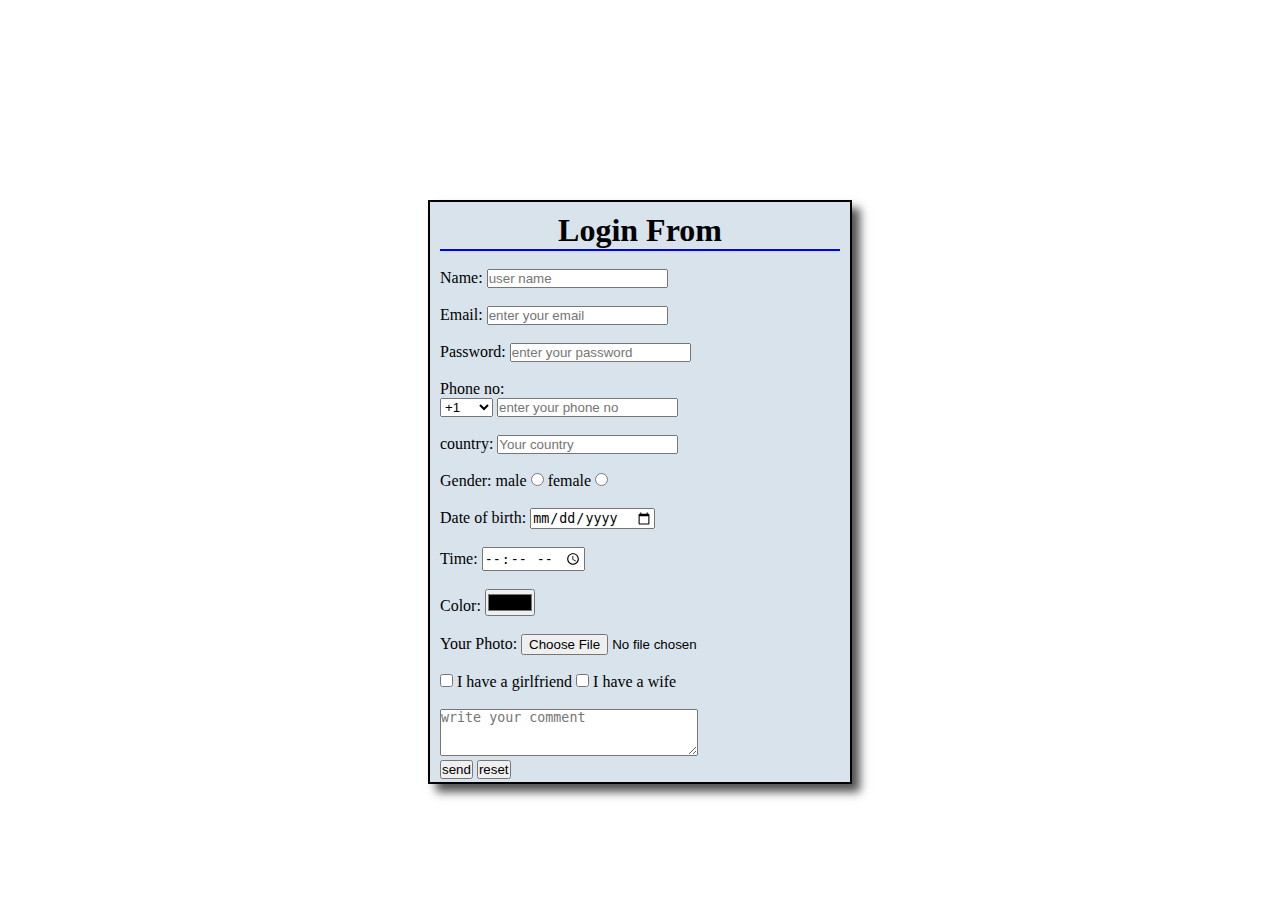
<file: index.html>
<!DOCTYPE html>
<html lang="en">

<head>
    <meta charset="UTF-8">
    <meta name="viewport" content="width=device-width, initial-scale=1.0">
    <title>Login From</title>
    <link rel="shortcut icon" href="images/pic.png" type="image/x-icon">
    <link rel="stylesheet" href="styles/style.css">
</head>

<body>
    <div>
        <h1 style="text-align: center;">Login From</h1>
        <hr color="blue"><br>
        <label for="user">Name:</label>
        <input type="text" id="user" name="user" placeholder="user name" required><br><br>

        <label for="email">Email:</label>
        <input type="email" id="email" placeholder="enter your email" name="email" required><br><br>

        <label for="pass">Password:</label>
        <input type="password" id="pass" placeholder="enter your password" name="pass"><br><br>

        <label for="phn">Phone no:</label>
        <br><select name="phn">
            <option value="+880">+880</option>
            <option value="+110">+110</option>
            <option value="+110">+110</option>
            <option value="+230">+230</option>
            <option value="+440">+440</option>
            <option value="+660">+660</option>
            <option value="+93">+93</option>
            <option value="+213">+213</option>
            <option value="+376">+376</option>
            <option value="+356">+356</option>
            <option value="+54">+54</option>
            <option value="+374">+374</option>
            <option value="+61">+61</option>
            <option value="+43">+43</option>
            <option value="+994">+994</option>
            <option value="+973">+973</option>
            <option value="+375">+375</option>
            <option value="+32">+32</option>
            <option value="+975">+975</option>
            <option value="+501">+501</option>
            <option value="+229">+229</option>
            <option value="+55">+55</option>
            <option value="+673">+673</option>
            <option value="+359">+359</option>
            <option value="+226">+226</option>
            <option value="+257">+257</option>
            <option value="+238">+238</option>
            <option value="+855">+855</option>
            <option value="+1" selected>+1</option>
            <option value="+506">+506</option>
            <option value="+86">+86</option>
        </select>

        <input type="text" id="phn" placeholder="enter your phone no" name="phn"><br><br>

        <label for="country">country:</label>
        <input list="con" placeholder="Your country" id="country">
        <datalist id="con">
            <option value="Afghanistan"></option>
            <option value="Albania"></option>
            <option value="Algeria"></option>
            <option value="Bangladesh"></option>
            <option value="Bahrain"></option>
            <option value="Belarus"></option>
            <option value="Blize"></option>
            <option value="Bhutan"></option>
            <option value="Canada"></option>
            <option value="Chile"></option>
            <option value="Cuba"></option>
            <option value="China"></option>
            <option value="Cambodia"></option>
            <option value="chad"></option>
            <option value="Dominica"></option>
            <option value="Egypt"></option>
            <option value="France"></option>
            <option value="Ghana"></option>
            <option value="Greece"></option>
            <option value="Hungary"></option>
            <option value="Haiti"></option>
            <option value="Iceland"></option>
            <option value="India"></option>
            <option value="Japan"></option>
            
        </datalist><br><br>

        Gender:
        <label for="gen1">male</label>
        <input type="radio" id="gen1" name="gen">

        <label for="gen2">female </label>
        <input type="radio" id="gen2" name="gen"><br><br>

        <label for="dob">Date of birth:</label>
        <input type="date" id="dob" name="dob"><br><br>

        <label for="time">Time:</label>
        <input type="time" id="time" name="time"><br><br>

        <label for="col">Color:</label>
        <input type="color" id="col" name="col"><br><br>

        <label for="file">Your Photo:</label>
        <input type="file" id="file" name="file"><br><br>

        <input type="checkbox" id="chk1" name="chk1">
        <label for="chk1">I have a girlfriend</label>

        <input type="checkbox" id="chk2" name="chk2">
        <label for="chk2">I have a wife</label><br><br>

        <textarea name="" id="" cols="30" rows="3" placeholder="write your comment"></textarea><br>

        <input type="submit" value="send"> <input type="reset" value="reset">
    </div>






</body>

</html>
</file>
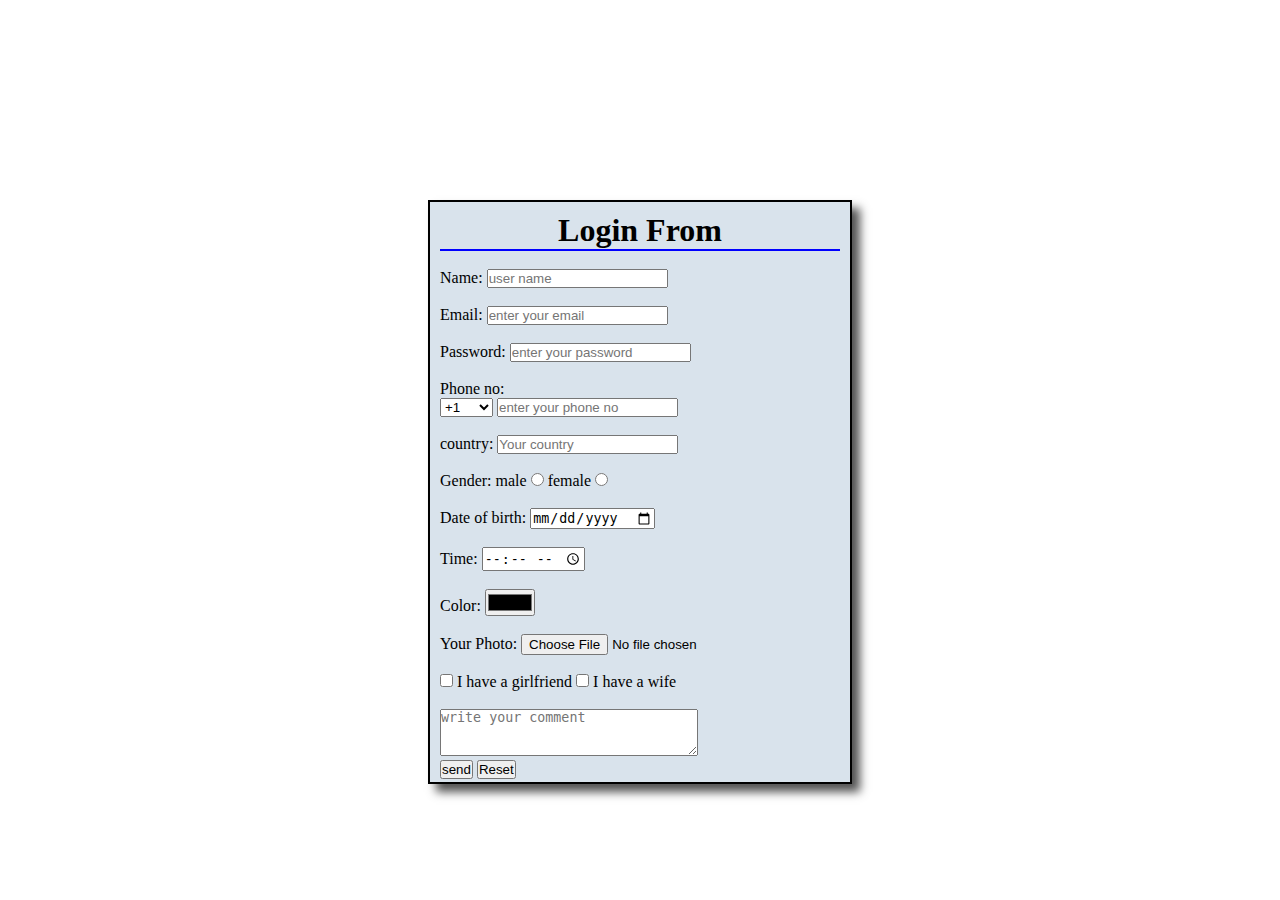
<file: login from.html>
<!DOCTYPE html>
<html lang="en">

<head>
    <meta charset="UTF-8">
    <meta name="viewport" content="width=device-width, initial-scale=1.0">
    <title>Login From</title>
    <link rel="stylesheet" href="style.css">
</head>

<body>
    <div>
        <h1 style="text-align: center;">Login From</h1>
        <hr color="blue"><br>
        <label for="user">Name:</label>
        <input type="text" id="user" name="user" placeholder="user name" required><br><br>

        <label for="email">Email:</label>
        <input type="email" id="email" placeholder="enter your email" name="email" required><br><br>

        <label for="pass">Password:</label>
        <input type="password" id="pass" placeholder="enter your password" name="pass"><br><br>

        <label for="phn">Phone no:</label>
        <br><select name="phn">
            <option value="+880">+880</option>
            <option value="+110">+110</option>
            <option value="+110">+110</option>
            <option value="+230">+230</option>
            <option value="+440">+440</option>
            <option value="+660">+660</option>
            <option value="+93">+93</option>
            <option value="+213">+213</option>
            <option value="+376">+376</option>
            <option value="+356">+356</option>
            <option value="+54">+54</option>
            <option value="+374">+374</option>
            <option value="+61">+61</option>
            <option value="+43">+43</option>
            <option value="+994">+994</option>
            <option value="+973">+973</option>
            <option value="+375">+375</option>
            <option value="+32">+32</option>
            <option value="+975">+975</option>
            <option value="+501">+501</option>
            <option value="+229">+229</option>
            <option value="+55">+55</option>
            <option value="+673">+673</option>
            <option value="+359">+359</option>
            <option value="+226">+226</option>
            <option value="+257">+257</option>
            <option value="+238">+238</option>
            <option value="+855">+855</option>
            <option value="+1" selected>+1</option>
            <option value="+506">+506</option>
            <option value="+86">+86</option>
        </select>

        <input type="text" id="phn" placeholder="enter your phone no" name="phn"><br><br>

        <label for="country">country:</label>
        <input list="con" placeholder="Your country" id="country">
        <datalist id="con">
            <option value="Afghanistan"></option>
            <option value="Albania"></option>
            <option value="Algeria"></option>
            <option value="Bangladesh"></option>
            <option value="Bahrain"></option>
            <option value="Belarus"></option>
            <option value="Blize"></option>
            <option value="Bhutan"></option>
            <option value="Canada"></option>
            <option value="Chile"></option>
            <option value="Cuba"></option>
            <option value="China"></option>
            <option value="Cambodia"></option>
            <option value="chad"></option>
            <option value="Dominica"></option>
            <option value="Egypt"></option>
            <option value="France"></option>
            <option value="Ghana"></option>
            <option value="Greece"></option>
            <option value="Hungary"></option>
            <option value="Haiti"></option>
            <option value="Iceland"></option>
            <option value="India"></option>
            <option value="Japan"></option>
            
        </datalist><br><br>

        Gender:
        <label for="gen1">male</label>
        <input type="radio" id="gen1" name="gen">

        <label for="gen2">female </label>
        <input type="radio" id="gen2" name="gen"><br><br>

        <label for="dob">Date of birth:</label>
        <input type="date" id="dob" name="dob"><br><br>

        <label for="time">Time:</label>
        <input type="time" id="time" name="time"><br><br>

        <label for="col">Color:</label>
        <input type="color" id="col" name="col"><br><br>

        <label for="file">Your Photo:</label>
        <input type="file" id="file" name="file"><br><br>

        <input type="checkbox" id="chk1" name="chk1">
        <label for="chk1">I have a girlfriend</label>

        <input type="checkbox" id="chk2" name="chk2">
        <label for="chk2">I have a wife</label><br><br>

        <textarea name="" id="" cols="30" rows="3" placeholder="write your comment"></textarea><br>

        <input type="submit" value="send"> <input type="reset">
    </div>






</body>

</html>
</file>
<file: styles/style.css>
* {
    margin: 0;
    padding: 0;
    text-decoration: none;

}


div {
    height: 560px;
    width: 400px;
    border: 2px black solid;
    padding: 10px;
    background-color: #d9e3ec;
    box-shadow: 8px 8px 9px #535353;
    position: relative;
    margin-top: 200px;
    left: 50%;
    transform: translate(-50%);


}
</file>
<file: style.css>
* {
    margin: 0;
    padding: 0;
    text-decoration: none;

}


div {
    height: 560px;
    width: 400px;
    border: 2px black solid;
    padding: 10px;
    background-color: #d9e3ec;
    box-shadow: 8px 8px 9px #535353;
    position: relative;
    margin-top: 200px;
    left: 50%;
    transform: translate(-50%);


}
</file>
